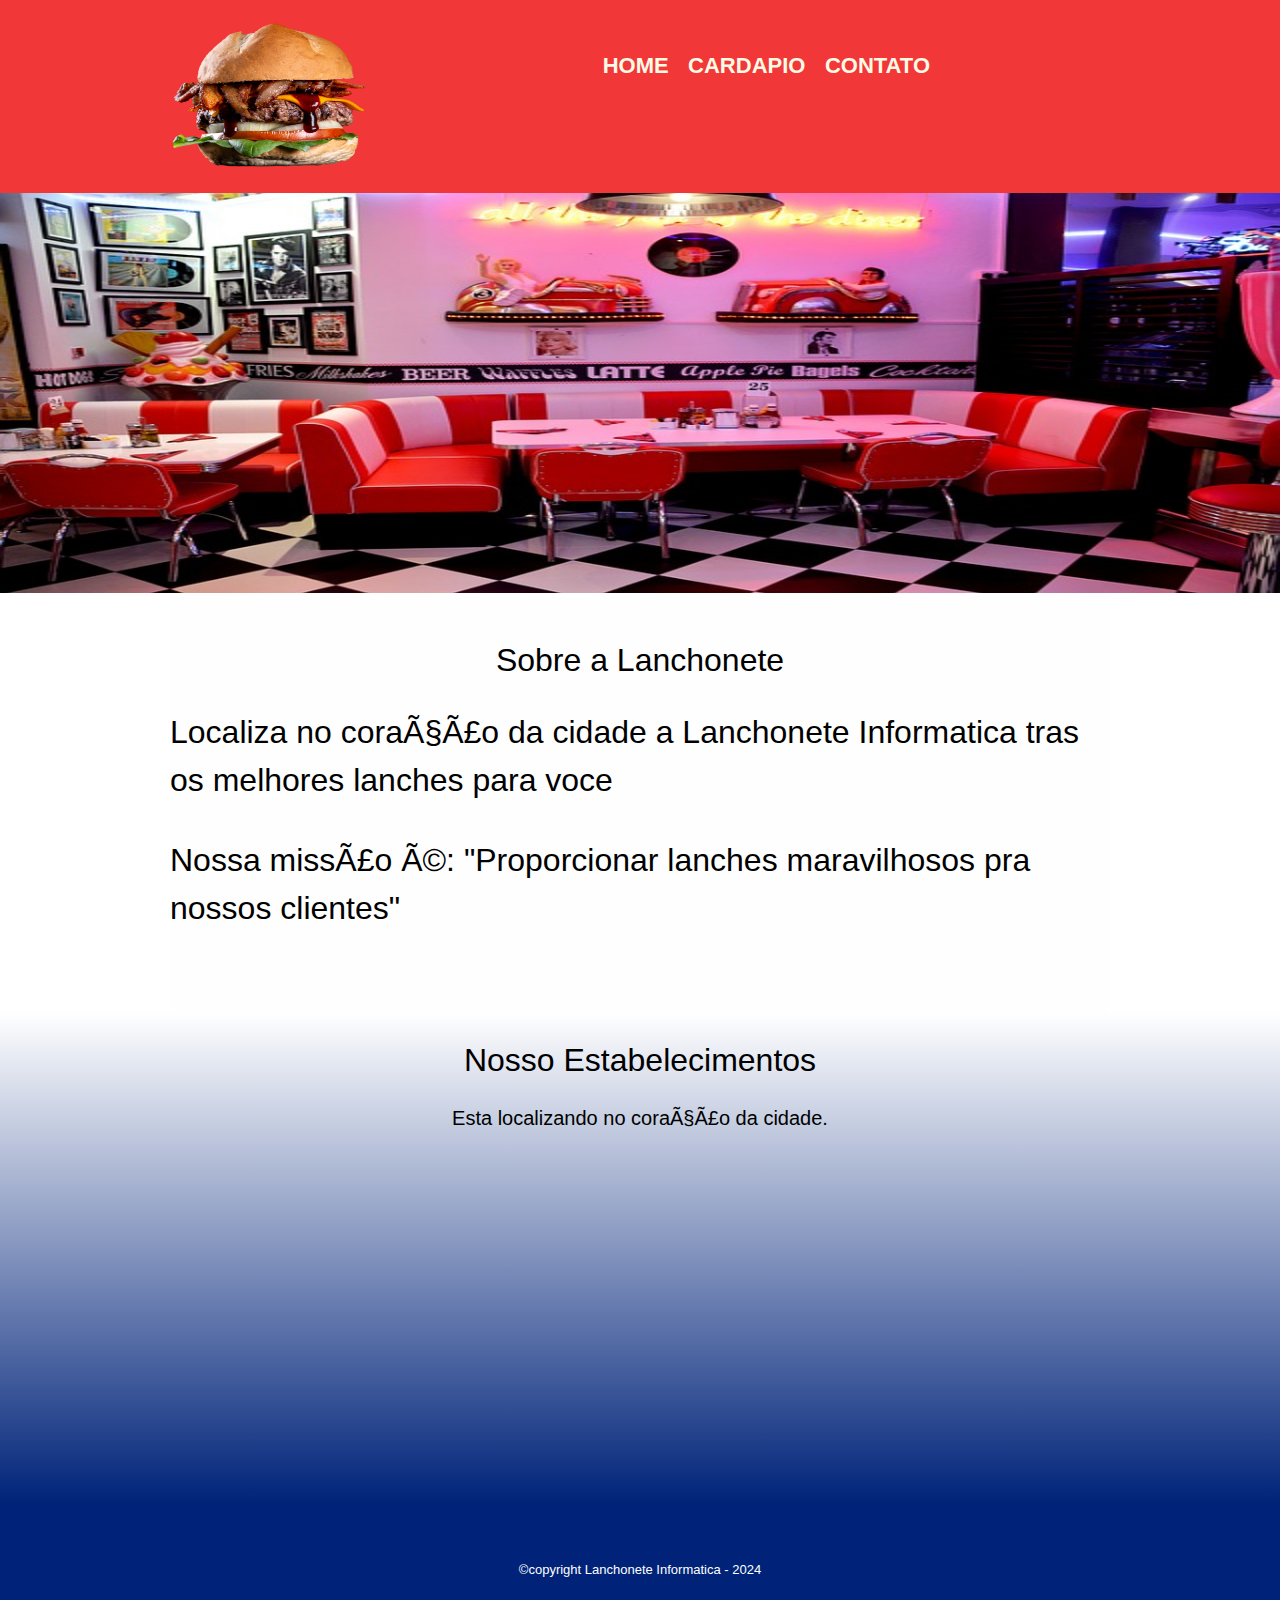
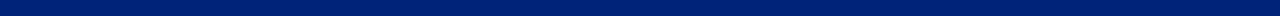
<file: index.html>
<!DOCTYPE html>
<html>

<HEAD>
<meta charset="utf=8">
    <title>Lanchonete Informática</title>
    <link rel="stylesheet" href="assets/css/reset.css" >
    <link rel="stylesheet" href="assets/css/styles.css">  
    <link rel="preconnect" href="https://fonts.googleapis.com">  
    <link rel="preconnect" href="https://fonts.gstatic.com">
    <link href="https://fonts.googlepis.com/css2?family=Montserrat&display=swap" rel="stylesheet"> 

</HEAD> 
<body>

    <header>
        <div class="caixa">
            <img src="assets/img/HHAMBURGUER.png" width="200" height="150">
            <nav>
            <ul>
                <li>
                    <a href="index.html">Home</a>
                </li>
                <li>
                    <a href="cardapio.html">cardapio</a>

                </li>
                <li>
                    <a href="contato.html">Contato</a>
                </li>
            </ul>
        </div>
        </nav>
    

</header>
<img class="banner" src="assets/img/banner2344.jpg">
<main>
    <section class="principal">
        <h1 class="titulo-principal">Sobre a Lanchonete </h1>
        <h2 class="missão">Localiza no coração da cidade
a <strong>Lanchonete Informatica</strong>
tras os melhores lanches para voce
</h2>
<h2><em>Nossa missão é: <strong>"Proporcionar lanches maravilhosos pra nossos clientes"</strong></em></h2>
      
    </section>
    <section class="mapa">
        <h2 class="titulo-principal">Nosso Estabelecimentos</h2>
        <h3>Esta localizando no coração da cidade.</h3>
        <div class="mapa-conteudo">
            <iframe src="https://www.google.com/maps/embed?pb=!1m18!1m12!1m3!1d3461.1799272086755!2d-51.15449152548333!3d-29.830227821373825!2m3!1f0!2f0!3f0!3m2!1i1024!2i768!4f13.1!3m3!1m2!1s0x95196f3102e5c007%3A0xaf5eca7f5b35120!2sPROCON%20Sapucaia%20do%20Sul!5e0!3m2!1spt-BR!2sbr!4v1718151598963!5m2!1spt-BR!2sbr" height="300" style="border:0;" allowfullscreen="" loading="lazy" referrerpolicy="no-referrer-when-downgrade" width="100%"></iframe>
        </div>
    </section>
</main>
<footer>
    <p class="copyright">&copy;copyright Lanchonete Informatica - 2024</p>
</footer>
</body>

</html>
</file>
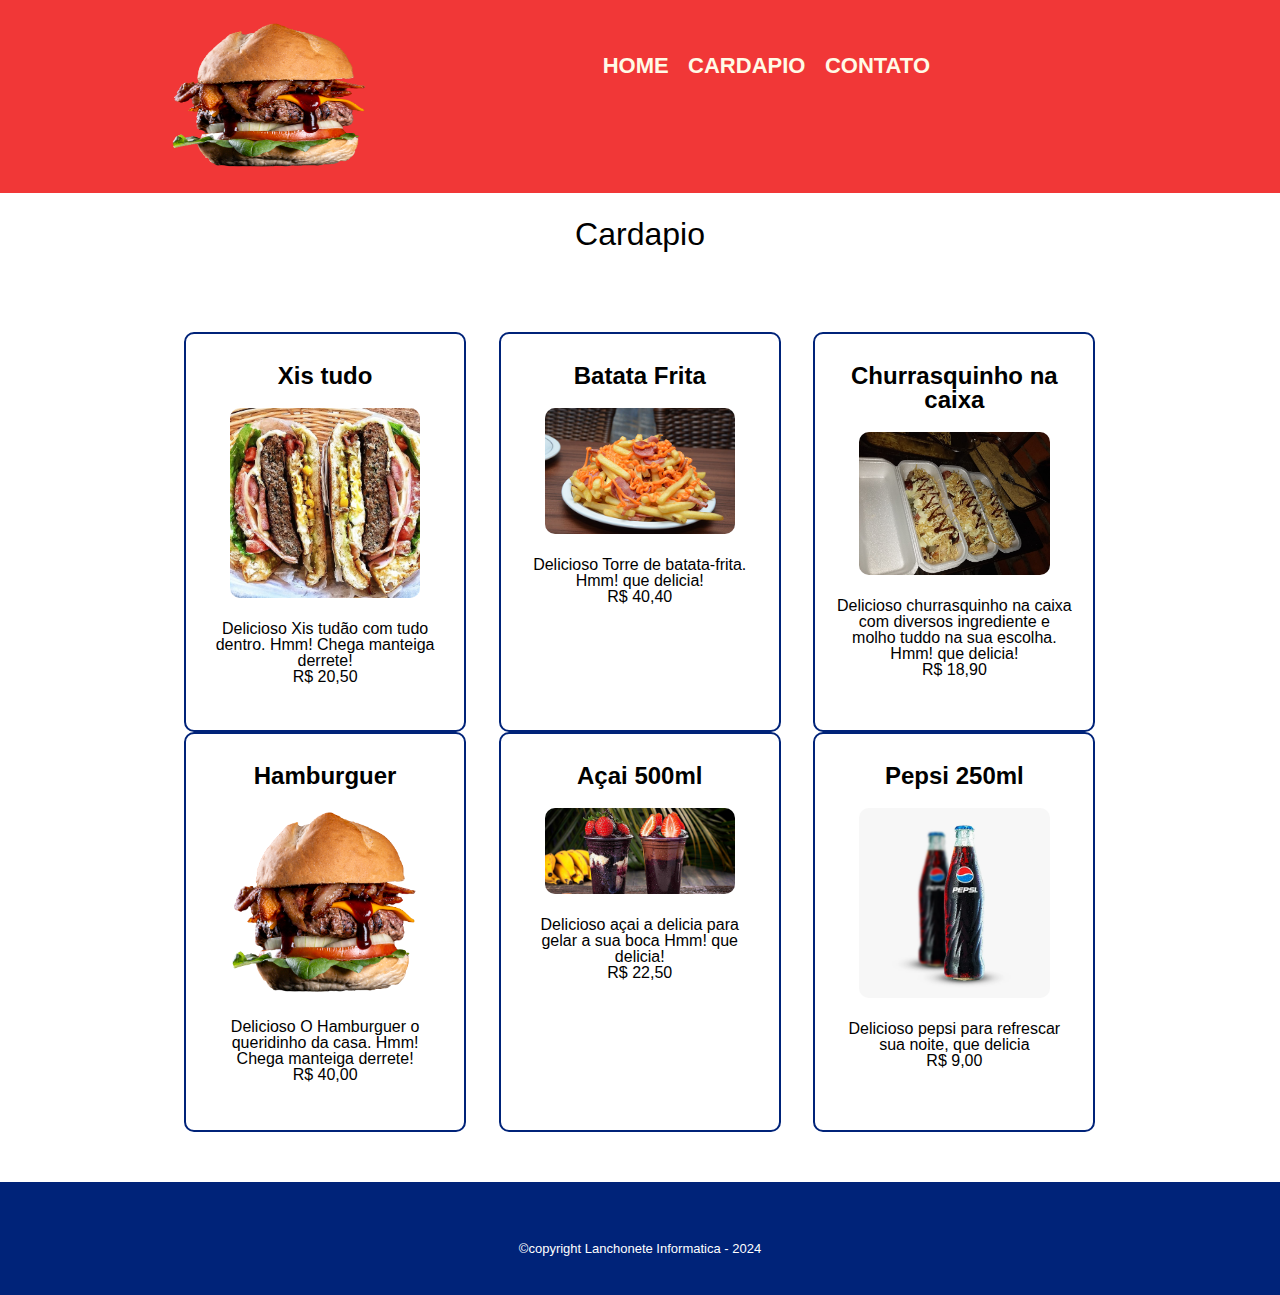
<file: cardapio.html>
<!DOCTYPE html>
<html>

<HEAD>

    <title>Lanchonete Informática</title>
    <link rel="stylesheet" href="assets/css/reset.css" >
    <link rel="stylesheet" href="assets/css/styles.css">  
    <link rel="preconnect" href="https://fonts.googleapis.com">  
    <link rel="preconnect" href="https://fonts.gstatic.com">
    <link href="https://fonts.googlepis.com/css2?family=Montserrat&display=swap" rel="stylesheet"> 

</HEAD> 
<body>

    <header>
        <div class="caixa">
            <img src="assets/img/HHAMBURGUER.png" width="200" height="150">
            <nav>
            <ul>
                <li>
                    <a href="index.html">Home</a>
                </li>
                <li>
                    <a href="cardapio.html">cardapio</a>

                </li>
                <li>
                    <a href="contato.html">Contato</a>
                </li>
            </ul>
        </div>
        </nav>
    

</header>
<main>
    <h1 class="titulo-principal" style="margin-top: 25px;">Cardapio</h1>
    <ul class="cardapio">
    <li>
    <h1>Xis tudo</h1>  
    <img class="cardapio-foto" src="assets/img/x-tudo.jpg">
    <h2 class="descrição">Delicioso
        Xis tudão com tudo dentro. Hmm! Chega manteiga derrete!
    </h2>
    <h3 class="preco">R$ 20,50</h3>
    </li>
    <li>
        <h1>Batata Frita</h1>  
        <img class="cardapio-foto" src="assets/img/batata-frita.jpg">
        <h2 class="descrição">Delicioso
           Torre de batata-frita. Hmm! que delicia!
        </h2>
        <h3 class="preco">R$ 40,40</h3>
        </li>
        <li>
            <h1>Churrasquinho na caixa</h1>  
            <img class="cardapio-foto" src="assets/img/churrsquinho.jpg">
            <h2 class="descrição">Delicioso
                churrasquinho na caixa com diversos ingrediente e molho tuddo na sua escolha. Hmm! que delicia!
            </h2>
            <h3 class="preco">R$ 18,90</h3>
            </li>
            <li>
                <h1>Hamburguer</h1>  
                <img class="cardapio-foto" src="assets/img/HHAMBURGUER.png">
                <h2 class="descrição">Delicioso
                    O Hamburguer o queridinho da casa. Hmm! Chega manteiga derrete!
                </h2>
                <h3 class="preco">R$ 40,00</h3>
                </li>
                <li>
                    <h1>Açai 500ml</h1>  
                    <img class="cardapio-foto" src="assets/img/acai.jpg">
                    <h2 class="descrição">Delicioso
                       açai a delicia para gelar a sua boca Hmm! que delicia!
                    </h2>
                    <h3 class="preco">R$ 22,50</h3>
                    </li>
                    <li>
                        <h1>Pepsi 250ml </h1>  
                        <img class="cardapio-foto" src="assets/img/pepsi.webp">
                        <h2 class="descrição">Delicioso
                           pepsi para refrescar sua noite, que delicia
                        </h2>
                        <h3 class="preco">R$ 9,00 </h3>
                        </li>
    </ul>
</main>
<footer>
    <p class="copyright">&copy;copyright Lanchonete Informatica - 2024</p>
</footer>
</body>

</html>
</file>
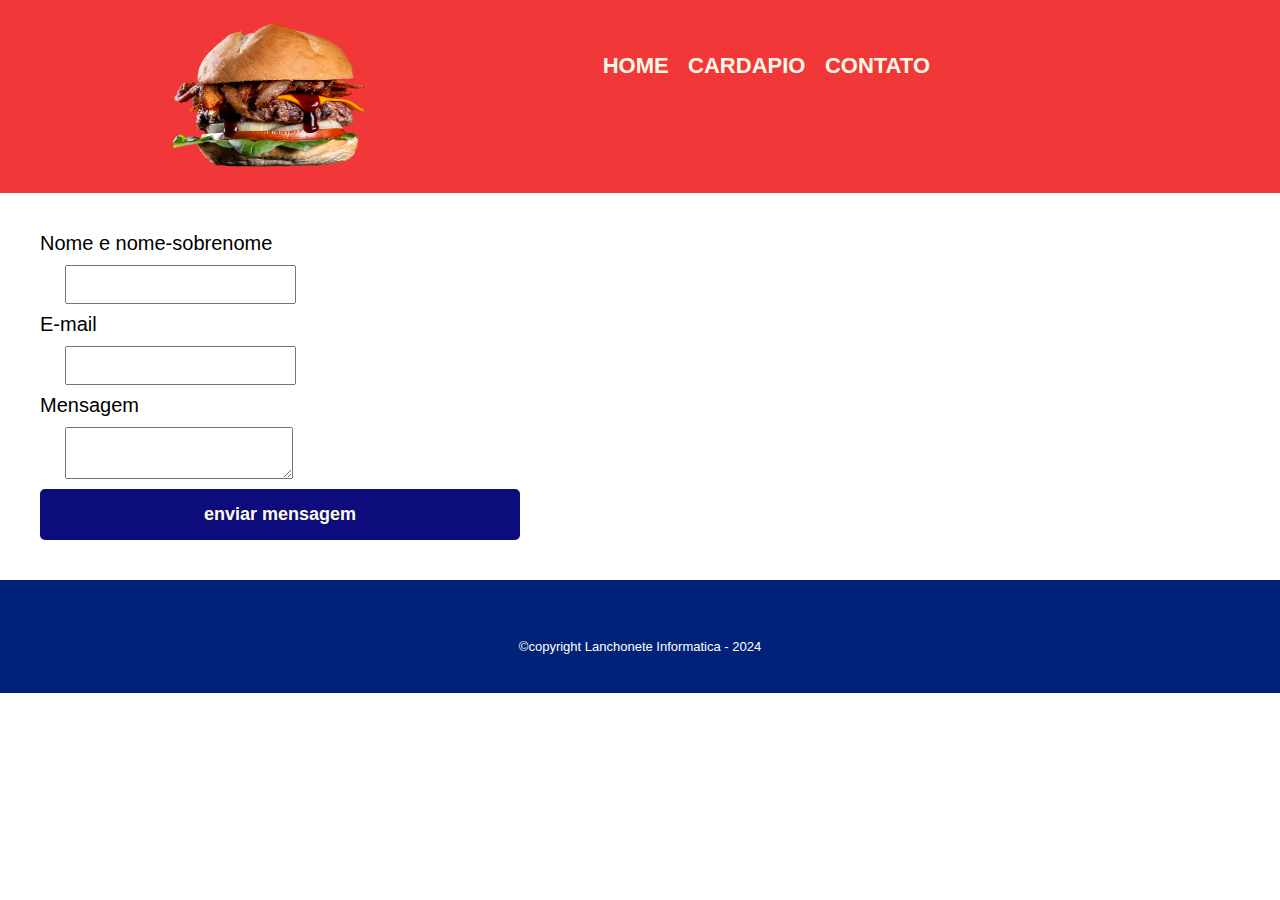
<file: contato.html>
<!DOCTYPE html>
<html>

<HEAD>

    <title>Lanchonete Informática</title>
    <link rel="stylesheet" href="assets/css/reset.css" >
    <link rel="stylesheet" href="assets/css/styles.css">  
    <link rel="preconnect" href="https://fonts.googleapis.com">  
    <link rel="preconnect" href="https://fonts.gstatic.com">
    <link href="https://fonts.googlepis.com/css2?family=Montserrat&display=swap" rel="stylesheet"> 

</HEAD> 
<body>

    <header>
        <div class="caixa">
            <img src="assets/img/HHAMBURGUER.png" width="200" height="150">
            <nav>
            <ul>
                <li>
                    <a href="index.html">Home</a>
                </li>
                <li>
                    <a href="cardapio.html">cardapio</a>

                </li>
                <li>
                    <a href="contato.html">Contato</a>
                </li>
            </ul>
        </div>
        </nav>
    

</header>
<main>
   <form>
    <fieldset>
        <label for="nome-sobrenome">Nome e nome-sobrenome</label>
        <input id="nome-sobrenome" type="text" class="input-padrao">
        <label for="email">E-mail</label>
        <input id="email" type="email" class="input-padrao">
        <label for="mensagem">Mensagem</label>
        <textarea id="mensagem" class="input-padrao"></textarea>
        <input class="enviar" type="button" value="enviar mensagem" >
    </fieldset>
    
   </form>
    
</main>
<footer>
    <p class="copyright">&copy;copyright Lanchonete Informatica - 2024</p>
</footer>
</body>

</html>
</file>
<file: assets/css/styles.css>
body{
    font-family: 'Monterrat', sans-serif;
}
header {
    background:hsl(0, 87%, 58%);
    padding: 20px;
}
.banner {
    width: 100%;
    height: 400px;
}

.caixa {
    poition: relative;
    width: 940px;
    margin: 0 auto;

}
nav {
    position: absolute;
    top: 55px;
    right: 350px;
}
nav li {

display: inline;
margin: 0 0 0 15px;

}
nav a {
text-transform: uppercase;
text-decoration: none;
color: #FFFAE6;
font-weight: bold;
font-size: 22px;
font-family: Verdana, Geneva, Tahoma, sans-serif;

}

nav a:hover {
color: #002379;
text-decoration: underline;


}
.principal {
padding: 3em 0;
background :#FEFEFE;
width: 940px;
margin: 0 auto;
} 
.principal h2 {
margin: 0 0 1em;
font-size: 2em;
line-height: 1.5;


}
.titulo-principal{
    font-size: 2em;
    text-align: center;
    margin: 0 0 1em;
    clear: left;

}
.mapa{
    padding: 2em;
    background: linear-gradient(#ffffff, #002379);
}
.mapa h3{
    margin: 0 0 2em;
    text-align: center;
    font-size: 20px;
}
.mapa-conteudo{
    width: 700px;
    margin: 0 auto;
}
footer{
    text-align: center;
    padding: 40px 0;
    background-color: #002379;
}
.copyright{
    color: #ffffff;
    font-size: 13px;
    padding: 20px 0 0;
}
.cardapio{
    width: 940px;
    margin: 0 auto;
    padding: 50px 0;
}
.cardapio li{
    display: inline-block;
    text-align: center;
    width: 30%;
    vertical-align: top;
    margin: 0 1.5%;
    padding: 30px 20px;
    box-sizing: border-box;
    border: 2px solid#002379;
    border-radius: 10px;
    min-height: 400px;

}

.cardapio li:hover{
    border-color: #533a44;
    cursor: pointer;
    transition: 2s;

}
.caardapio li:active{
    border-color: #bbbbbb;

}
.cardapio li:hover h1 {
    font-size: 1.7em;
    color: #c78c19;
    transition: 2s;
}

.cardapio li:hover h2{
    color: #005c78;
    transition: 2s;
}
.cardapio li:hover h3{
    font-size: 1.5em;
    color: #005c78;
    transition: 2s;
}
.cardapio-descrição{
font-size: 1.3em;
font-weight: bold;
margin: 10px;

}
.cardapio-foto{
    border-radius: 10px;
    margin: 20px;
    width: 80%;

}
.cardapio-preco{
    font-size: 1.3em;
    font-weight: bold;
    margin: 10px;

}
.cardapio h1 {
    font-size: 1.5em;
    font-weight: bold;
}
form{
    margin: 40px 40px;

}
form label{
display: block;
font-size: 20px;
margin: 0 0 12px;
}
.input-padrao{
    display: block;
    margin: 10px 25px;
    width: 10px 25px;
    padding: 10px 25px;
}
.enviar{
    width: 40%;
    padding: 15px 0;
    background: #0c0c7c;
    color: #fffae6;
    border: none;
    border-radius: 5px;
    font-weight: bold;
    font-size: 18px;
    cursor: pointer;
    transition: 1s all;

}
.enviar:hover{
    background: #e88d67;
    transform: scale (1.02);
}
</file>
